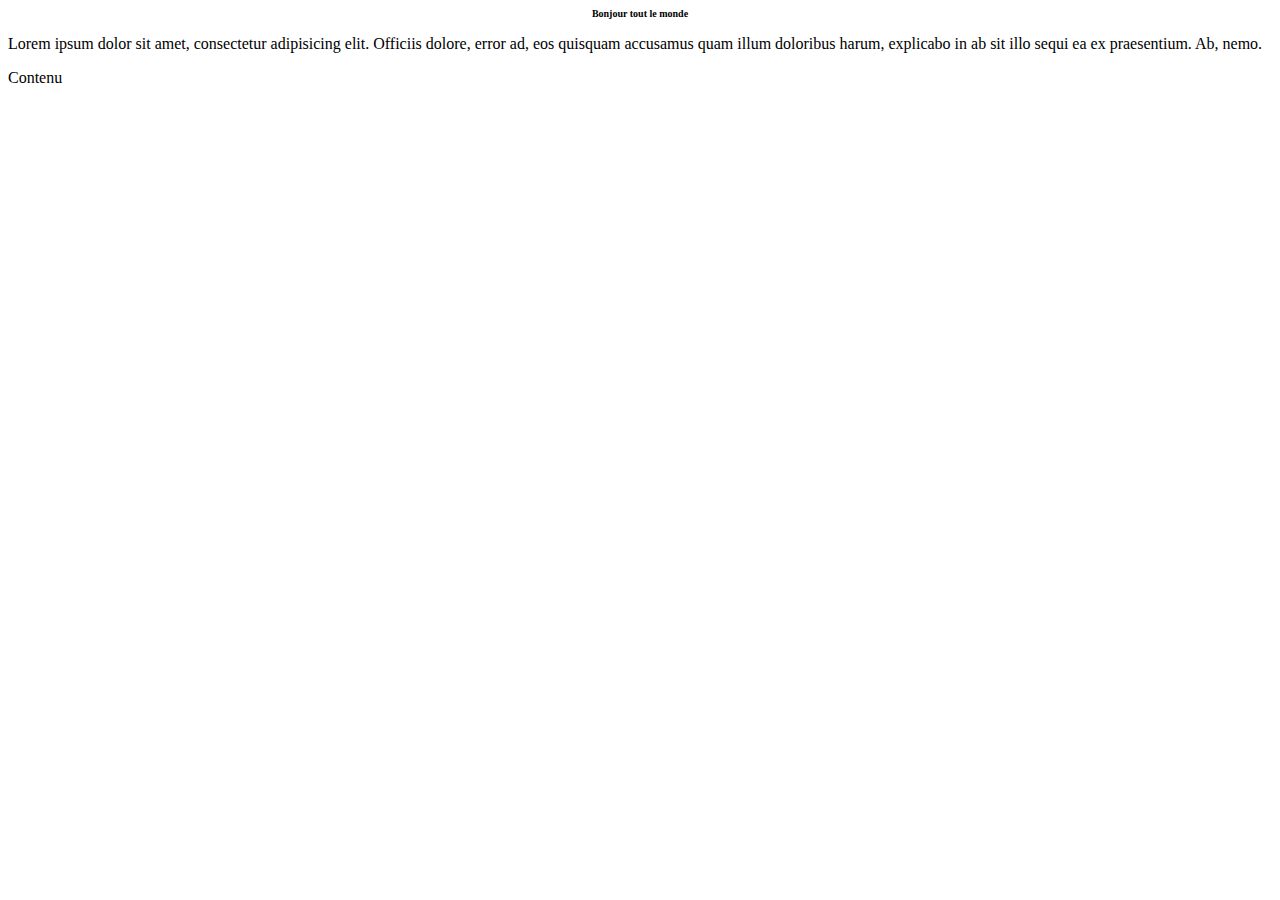
<file: index.html>
<!DOCTYPE html>
<html lang="fr">
<head>
	<meta charset="UTF-8">
	<title>no conflit</title>
	<link rel="stylesheet" href="css/main.css">
</head>
<body>
	<h1>Bonjour tout le monde</h1>
	<p>Lorem ipsum dolor sit amet, consectetur adipisicing elit. Officiis dolore, error ad, eos quisquam accusamus quam illum doloribus harum, explicabo in ab sit illo sequi ea ex praesentium. Ab, nemo.</p>
	<div class="footer">Contenu</div>
</body> 
</html>
</file>
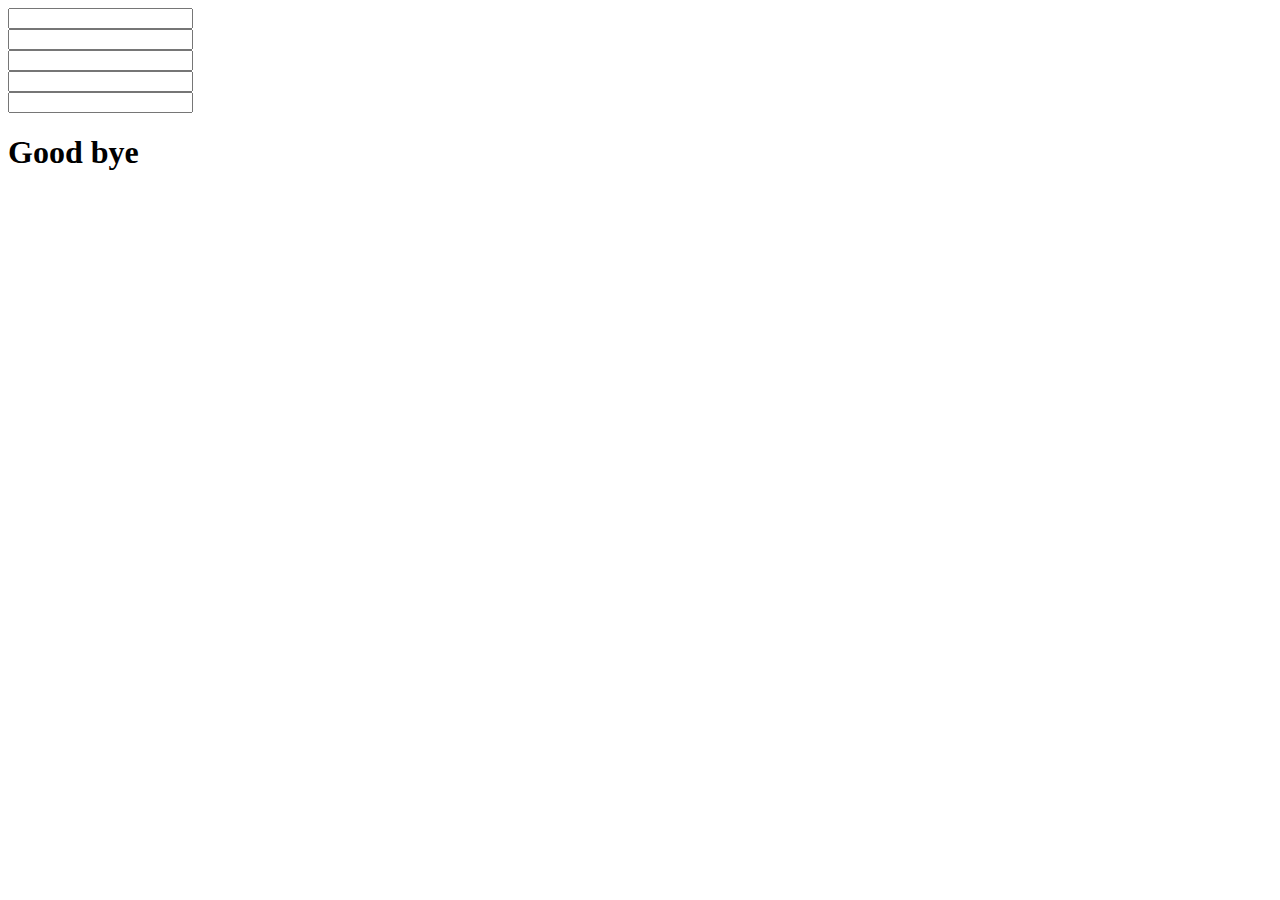
<file: sav.html>
<!DOCTYPE html>
<html lang="en">
<head>
    <meta charset="UTF-8">
    <title>Document2</title>
</head>
<body>
   <form>
       <div><input type="text"></div>
       <div><input type="text"></div>
       <div><input type="text"></div>
       <div><input type="text"></div>
       <div><input type="text"></div>
   </form>
    <h1>Good bye</h1>
</body>
</html>
</file>
<file: css/main.css>
h1 {
    font-size: 10px;
    font-weight: bold;
    text-align: center;
}
</file>
